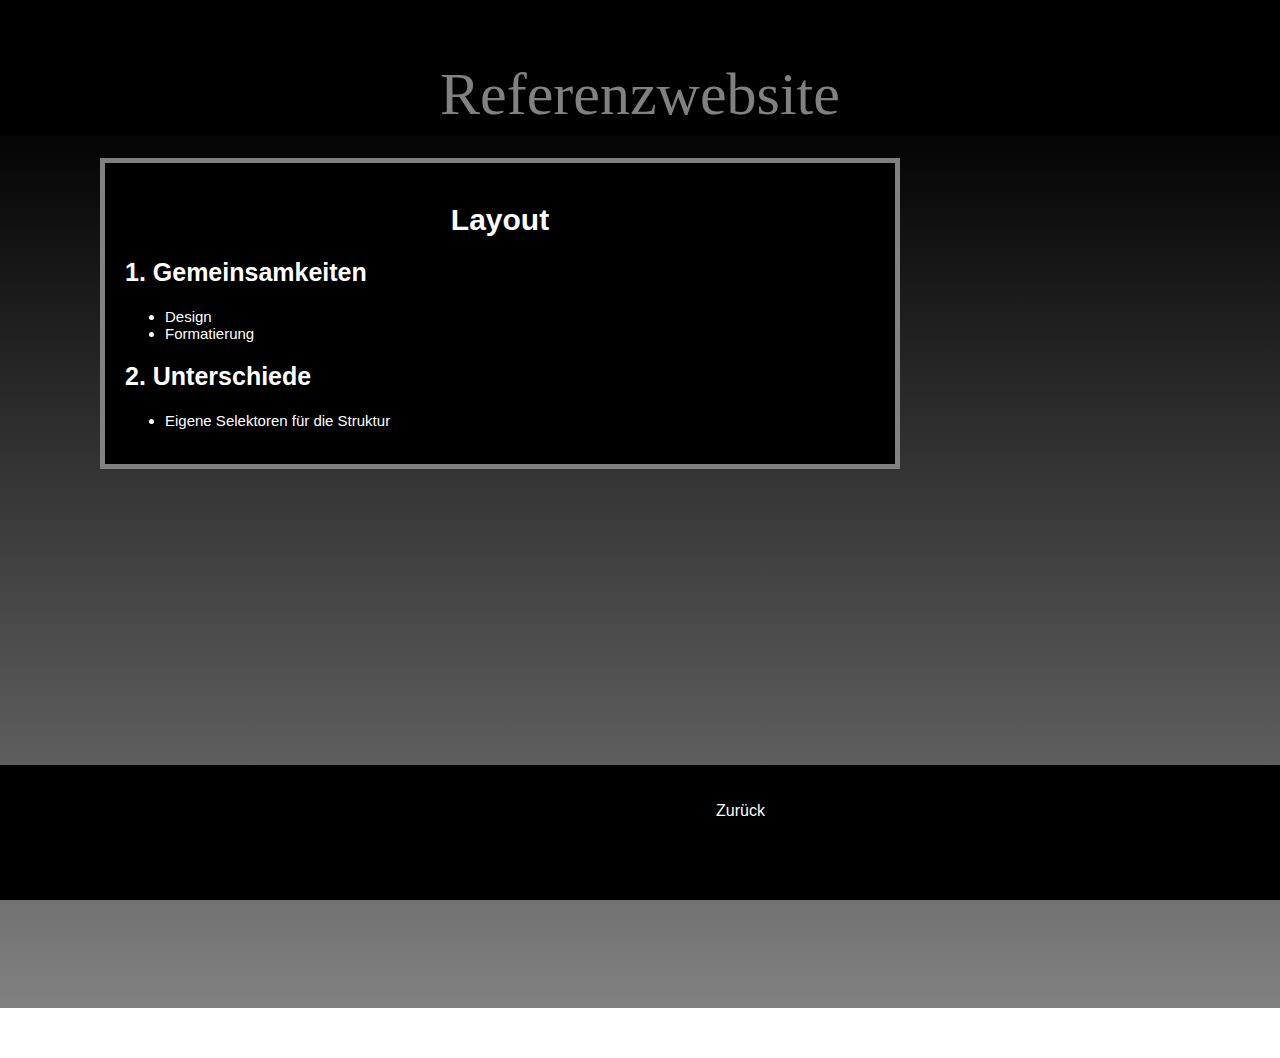
<file: ref.html>
<!DOCTYPE html>
<html>
<head>
    <link rel="stylesheet" href="style.css"/>
</head>
<body>

<div class="r-header">
    <div class="r-header background">
	<p class="title">Referenzwebsite</p>
	</div>
</div>
<div class="r-content">
    <div class="r-content font">
		<div class="r-content margin">
            <div class="text">
            <h1 class="text-title-big">Layout</h1>
            <h2 class="text-title-small">1. Gemeinsamkeiten</h2>
            <ul>
                <li>Design</li>
                <li>Formatierung</li>
            </ul>
            <h2 class="text-title-small">2. Unterschiede</h2>
            <ul>
                <li>Eigene Selektoren für die Struktur</li>
            </ul>
            </div>
        </div>
        </div>+

</div>
<div class="r-footer">
    <div class="r-footer background">
        <div class="r-navigation">
            <a href="https://jsimpl.github.io/CSS-Best-Practices/"><button class="button">Zurück</button></a>
            </div>
    </div>
</div>
</file>
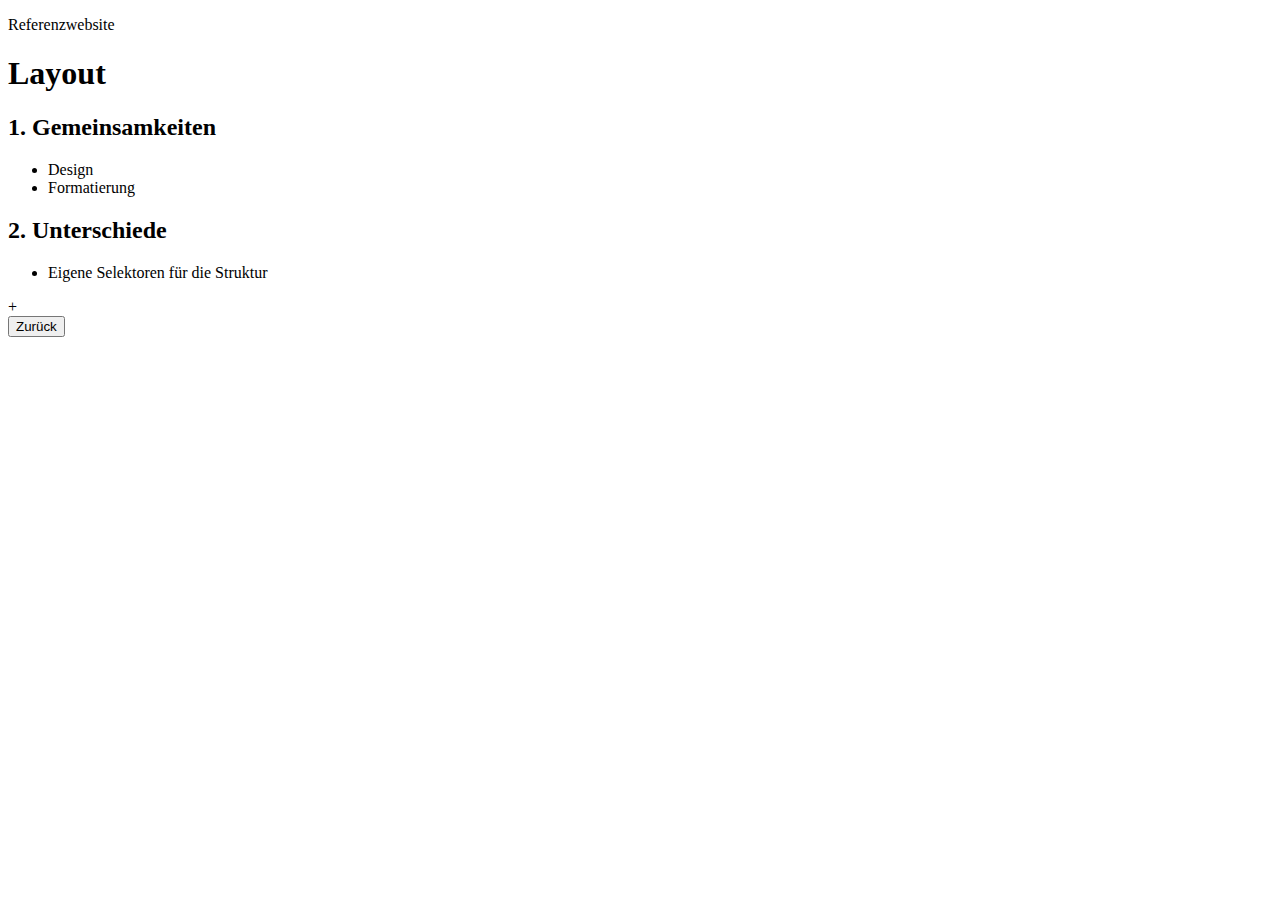
<file: ref2.html>
<!DOCTYPE html>
<html>
<head>
</head>
<body>

<div class="r-header">
    <div class="r-header background">
	<p class="title">Referenzwebsite</p>
	</div>
</div>
<div class="r-content">
    <div class="r-content font">
		<div class="r-content margin">
            <div class="text">
            <h1 class="text-title-big">Layout</h1>
            <h2 class="text-title-small">1. Gemeinsamkeiten</h2>
            <ul>
                <li>Design</li>
                <li>Formatierung</li>
            </ul>
            <h2 class="text-title-small">2. Unterschiede</h2>
            <ul>
                <li>Eigene Selektoren für die Struktur</li>
            </ul>
            </div>
        </div>
        </div>+

</div>
<div class="r-footer">
    <div class="r-footer background">
        <div class="r-navigation">
            <a href="https://jsimpl.github.io/CSS-Best-Practices/"><button class="button">Zurück</button></a>
            </div>
    </div>
</div>
</file>
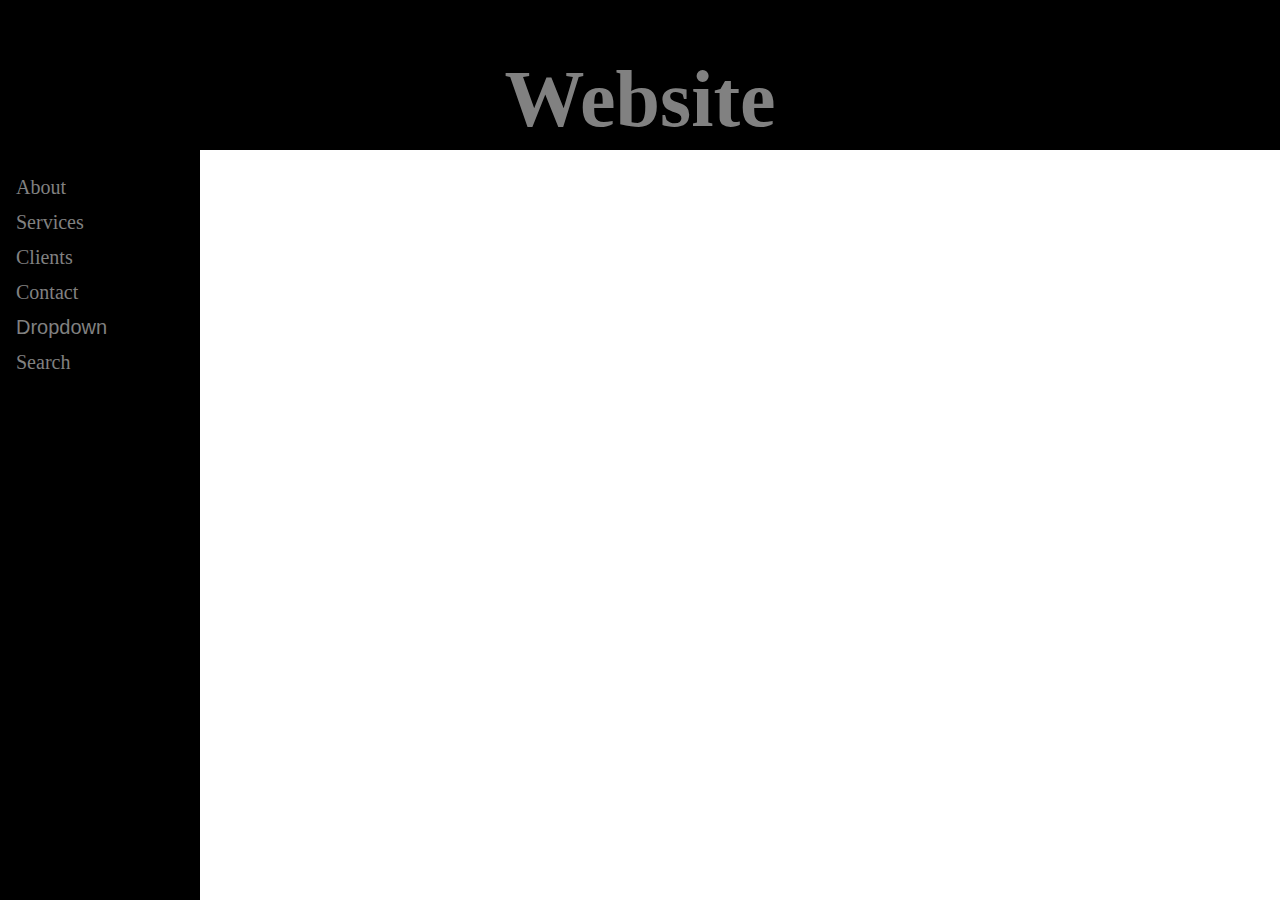
<file: Website.html>
<!DOCTYPE html>
<html>


<head>
<title> Implementierung von JS </title>
<style> 
#title{
	width: 100%;
	height: 150px;
	position:fixed;
	z-index:1;
	top: 0;
	left: 0;
	background-color: black;
	font-size: 40px;
	color: #818181;
	}
	
h1{
	text-align: center;
	}

.sidenav {
  height: 100%;
  width: 200px;
  position: fixed;
  z-index: 1;
  top: 150px;
  left: 0;
  background-color: black;
  background-image: linear-gradien(to top, black 0%, white 100%);
  background-size: 100%;
  overflow-x: hidden;
  padding-top: 20px;
}

/* Style the sidenav links and the dropdown button */
.sidenav a, .dropdown-btn {
  padding: 6px 8px 6px 16px;
  text-decoration: none;
  font-size: 20px;
  color: #818181;
  display: block;
  border: none;
  background: none;
  width:100%;
  text-align: left;
  cursor: pointer;
  outline: none;
}

/* On mouse-over */
.sidenav a:hover, .dropdown-btn:hover {
  color: #f1f1f1;
}

/* Main content */
.main {
  margin-left: 200px; /* Same as the width of the sidenav */
  font-size: 20px; /* Increased text to enable scrolling */
  padding: 0px 10px;
}

/* Add an active class to the active dropdown button */
.active {
  background-color: white;
  color: white;
}

/* Dropdown container (hidden by default). Optional: add a lighter background color and some left padding to change the design of the dropdown content */
.dropdown-container {
  display: none;
  background-color: #262626;
  padding-left: 8px;
}

/* Optional: Style the caret down icon */
.fa-caret-down {
  float: right;
  padding-right: 8px;
}


 <link rel="stylesheet" href="styles.css"/>

</style>
</head>
<body>
<div id="title">
<h1>Website </h1>
</div>
	<div class="sidenav">
	<a href="#about">About</a>
	<a href="#services">Services</a>
	<a href="#clients">Clients</a>
	<a href="#contact">Contact</a>
	<button class="dropdown-btn"> Dropdown
		<i class="fa fa-caret-down"></i>
	</button>
	<div class="dropdown-container">
		<a href="#">Link 1</a>
		<a href="#">Link 2</a>
		<a href="#">Link 3</a>
	</div>
	<a href="#contact">Search</a>
	</div>
	 
</body>
<script src="js/script.js"></script>





</html>
</file>
<file: style.css>
:root{
  --white: rgb(255,255,255);
  --black: rgb(0,0,0);
  --grey:#818181;
  --dark-grey:#262626;
  --blue: rgb(63, 63, 155);
  --font-family:Arial, Helvetica, sans-serif;
  --border: 5px solid var(--grey);
}
.active {
  background-color:var(--blue);
  color:var(--white);
}

.button {
  background-color: var(--black);
  color: var(--white);
  padding: 16px;
  font-size: 16px;
  border: none;
  cursor: pointer;
}

.dropdown {
  position: relative;
  display: inline-block;
}

.dropdown-content {
  display: none;
  position: absolute;
  background-color: var(--black);
  min-width: 160px;
  box-shadow: 0px 8px 16px 0px var(--black);
  z-index: 1;
}

.dropdown-content a {
  color: var(--white);
  padding: 12px 16px;
  text-decoration: none;
  display: block;
}

.dropdown-content a:hover {
  background-color: var(--black);
}

.dropdown:hover .dropdown-content {
  display: block;
}

.dropdown:hover .dropbtn {
  background-color: var(--black);
}
.title{
  color: var(--grey);
  font-size: 60px;
  text-align: center;
}

.text-title-big{
  font-size:30px;
  text-align: center;
}

.text-title-small {
  font-size: 25px;
}

.header {
  height: 20%;
  width: 100%;
  left: 0;
  position: fixed;
  top: 0;
  z-index: 1;
  }

.r-header{
  height: 15%;
  width: 100%;
  left: 0;
  position: fixed;
  top: 0;
  z-index: 1;
}

.header .background, .r-header .background{
  background-color: var(--black);
  }

.navigation {
  height: 100%;
  width: 12%;
  position: fixed;
  z-index: 1;
  top: 20%;
  left: 0;
  background-size: 100%;
  overflow-x: hidden;
  padding-top: 20px;
}

.r-navigation {
  height: 100px;
  width: 100px;
  position: fixed;
  z-index: 1;
  bottom:0;
  left: 50%;
  background-size: 100%;
  overflow-x: hidden;
  padding: 20px;
}

.navigation .background-fade{
  background-image: linear-gradient(var(--black), var(--grey))
}

.navigation a , .r-navigation a{
  padding: 6px 8px 6px 40px;
  text-decoration: none;
  font-size: 20px;
  color: var(--grey);
  display: block;
  border: none;
  background: none;
  width: 100%;
  text-align: left;
  cursor: pointer;
  outline: none;
}

.text {
  margin-left: 100px;
  position: absolute;
  width: 800px;
  text-align: left;
  font-size: 15px;
  border: 5px solid var(--grey);
  padding: 20px;
  box-sizing: border-box;
  background-color:var(--black); 
}

.content{
  position: absolute;
  Height: 1200px;
  width: 100%;
  margin-top: 80px;
  left: 60px; 
}

.r-content{
  position: absolute;
  width: 100%;
  Height: 100%;
  background-size: 100%;
  margin-top: 50px;
  left: 0;
  margin-bottom: 5%;
}

.content .font, .r-content .font{
  background-image: linear-gradient(var(--black),var(--grey));
  font-family: var(--font-family);
  color: var(--white);
}

.content .text, .r-content .text{
  margin-left: 100px;
  position: absolute;
  width: 800px;
  text-align: left;
  font-size: 15px;
  border: 5px solid var(--grey);
  padding: 20px;
  box-sizing: border-box;
  background-color: var(--black); 
}

.pictures{
  width: 20%;
  float: right;
  position: relative;
  border: 5px solid var(--grey);
  color: var(--white);
  right: 200px;
  background-color: var(--black);
}

.maincontent-picture-1, .maincontent-picture-2{
  margin-right: 300px;
  width: 100%;
}

.maincontent-picture-1-abb, .maincontent-picture-2-abb{
  position: relative;
  padding: 5px;
}

.r-footer{
  bottom:0;
  height:15%;
  left:0;
  width:100%;
  position:fixed;
  
}

.r-footer .background{
    background-color: var(--black);
  }
</file>
<file: styles.css>
#title{
	width: 100%;
	height: 150px;
	position:fixed;
	z-index:1;
	top: 0;
	left: 0;
	background-color: black;
	font-size: 40px;
	color: #818181;
	}
	
h1{
	text-align: center;
	}

.sidenav {
  height: 100%;
  width: 200px;
  position: fixed;
  z-index: 1;
  top: 150px;
  left: 0;
  background-color: black;
  background-image: linear-gradien(to top, black 0%, white 100%);
  background-size: 100%;
  overflow-x: hidden;
  padding-top: 20px;
}

/* Style the sidenav links and the dropdown button */
.sidenav a, .dropdown-btn {
  padding: 6px 8px 6px 16px;
  text-decoration: none;
  font-size: 20px;
  color: #818181;
  display: block;
  border: none;
  background: none;
  width:100%;
  text-align: left;
  cursor: pointer;
  outline: none;
}

/* On mouse-over */
.sidenav a:hover, .dropdown-btn:hover {
  color: #f1f1f1;
}

/* Main content */
.main {
  margin-left: 200px; /* Same as the width of the sidenav */
  font-size: 20px; /* Increased text to enable scrolling */
  padding: 0px 10px;
}

/* Add an active class to the active dropdown button */
.active {
  background-color: white;
  color: white;
}

/* Dropdown container (hidden by default). Optional: add a lighter background color and some left padding to change the design of the dropdown content */
.dropdown-container {
  display: none;
  background-color: #262626;
  padding-left: 8px;
}

/* Optional: Style the caret down icon */
.fa-caret-down {
  float: right;
  padding-right: 8px;
}
</file>
